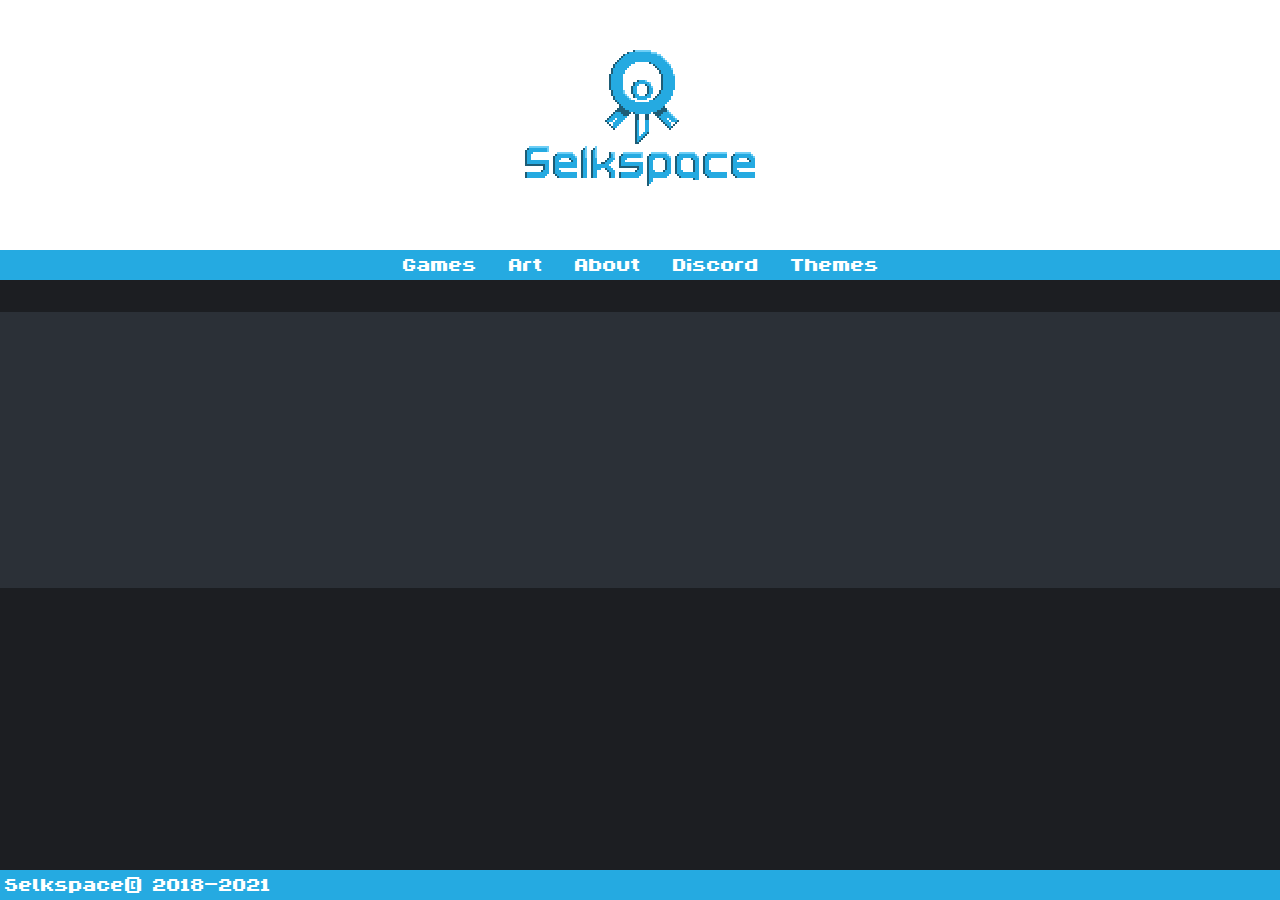
<file: index.html>
<!DOCTYPE html>
<html lang="en">
	<head>
		<title>Selkspace</title>
		<link rel="stylesheet" href="./css/twitterstyle.css">
	</head>
	<body>
		<! -- Div is for the top bar area -->
		<div class="banner">
			<img class="bannerlogo" src="./Images/twitlogo.png" alt="SelkSpace Logo">
			<div class="topbar">

				<div class="topbarcontainer">
					<ul>
						<li><a class="tab" href="./pages/template.html">Games</a></li>
						<li><a class="tab" href="">Art</a></li>
						<li><a class="tab" href="./pages/about.html">About</a></li>
						<li><a class="tab" href="https://discord.gg/F6jC3H5">Discord</a></li>
						<li><a class="tab" href="">Themes</a></li>
					</ul>
				</div>
			</div>
		</div>
		<! -- Div is for the Content Area -->
		<div class="content">
			<div class="contentcontainer">

			</div>
		</div>
		<! -- Div is for the Footer Area -->
		<div class="footer">
			<a class="footertext">Selkspace© 2018-2021</a>
		</div>
	</body>
</html>
</file>
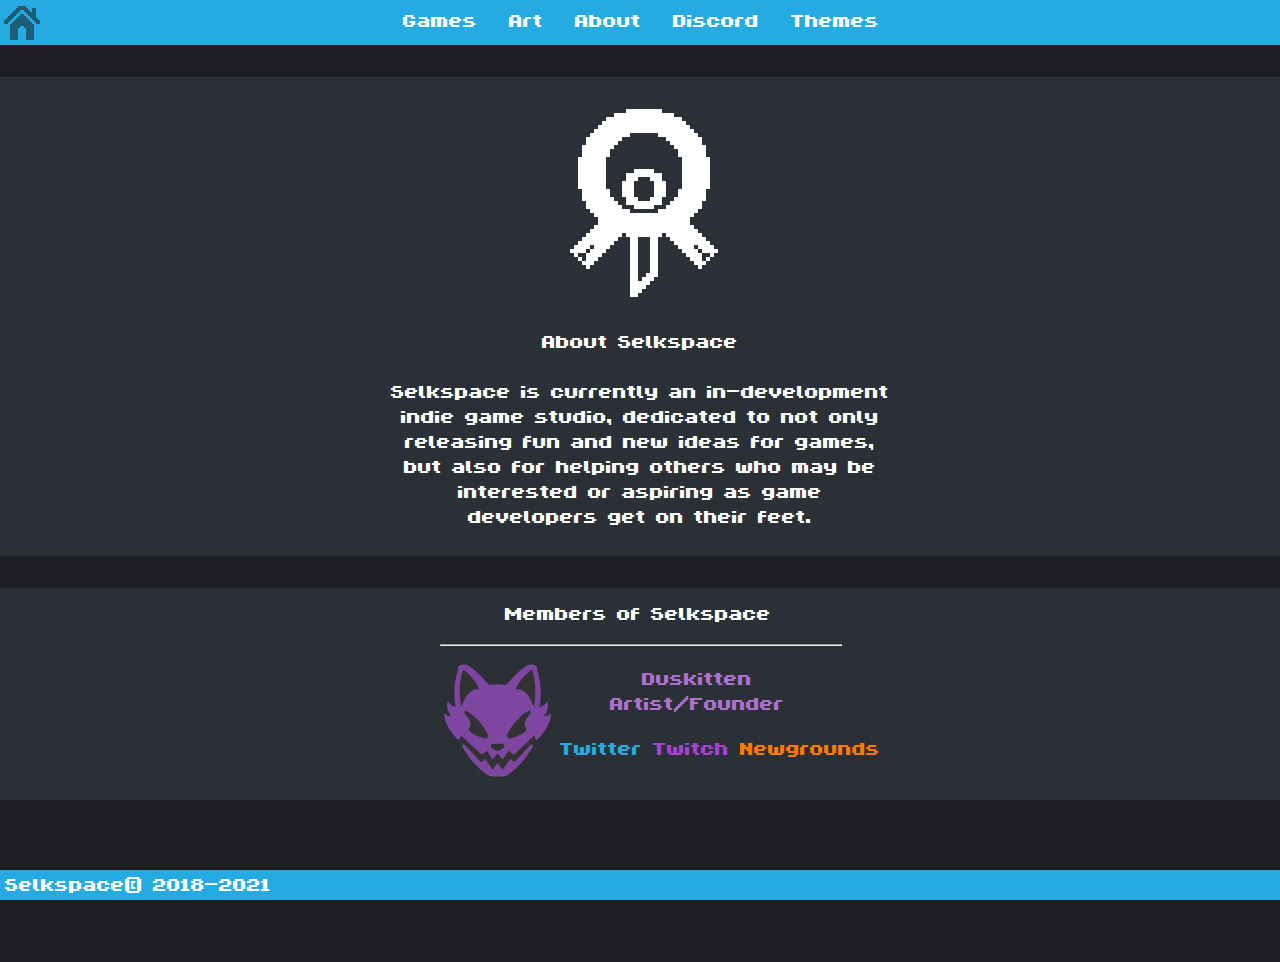
<file: pages/about.html>
<!DOCTYPE html>
<html lang="en">
	<head>
		<title>Games</title>
		<link rel="stylesheet" href="../css/twitterstyle.css">
	</head>
	<body>
		<! -- Div is for the top bar area -->
		<div class="nobanner">
			<div class="smalltopbar">
				<a href="../index.html"><img class="backimage" src="../Images/back.png" alt="Back Image"></a>
				<div class="smalltopbarcontainer">
					<ul>
						<li><a class="tab" href="">Games</a></li>
						<li><a class="tab" href="">Art</a></li>
						<li><a class="tab" href="./about.html">About</a></li>
						<li><a class="tab" href="https://discord.gg/F6jC3H5">Discord</a></li>
						<li><a class="tab" href="">Themes</a></li>
					</ul>
				</div>
			</div>
		</div>
		<! -- Div is for the Content Area -->
		<div class="aboutoutercontent">
			<div class="aboutcontentcontainer">
				<div class="aboutcenterer">
				<img class="aboutlogo" src="../Images/aboutlogo.png" alt="Selkspace Alt Logo">
				</div>
				<div class="aboutcenterer">
				<p class="abouttext">
					About Selkspace
					<br/>

					<br/>
					Selkspace is currently an in-development
					indie game studio, dedicated to not only
					releasing fun and new ideas for games,
					but also for helping others who may be 
					interested or aspiring as game developers
					get on their feet.
				</p>
			</div>
			</div>
			<div class="membercontentcontainer">
				<div class="aboutcenterer">
					<a class="aboutcentertext">Members of Selkspace</a>
					<hr class="aboutline">
					<div>
						<img class="kittylogo" src="../Images/kittylogo.png" alt="Duskitten Logo">
						<a class="kittyname">Duskitten<br/>Artist/Founder</a>
						<a class="kittylink kittylink1" href="https://twitter.com/Duskitten" >Twitter</a>
						<a class="kittylink kittylink2" href="https://duskitten.newgrounds.com">Newgrounds</a>
						<a class="kittylink kittylink3" href="https://twitch.tv/duskitten_">Twitch</a>
					</div>
				
			</div>
		</div>
		</div>
		<! -- Div is for the Footer Area -->
		<div class="footer">
			<a class="footertext">Selkspace© 2018-2021</a>
		</div>
	</body>
</html>
</file>
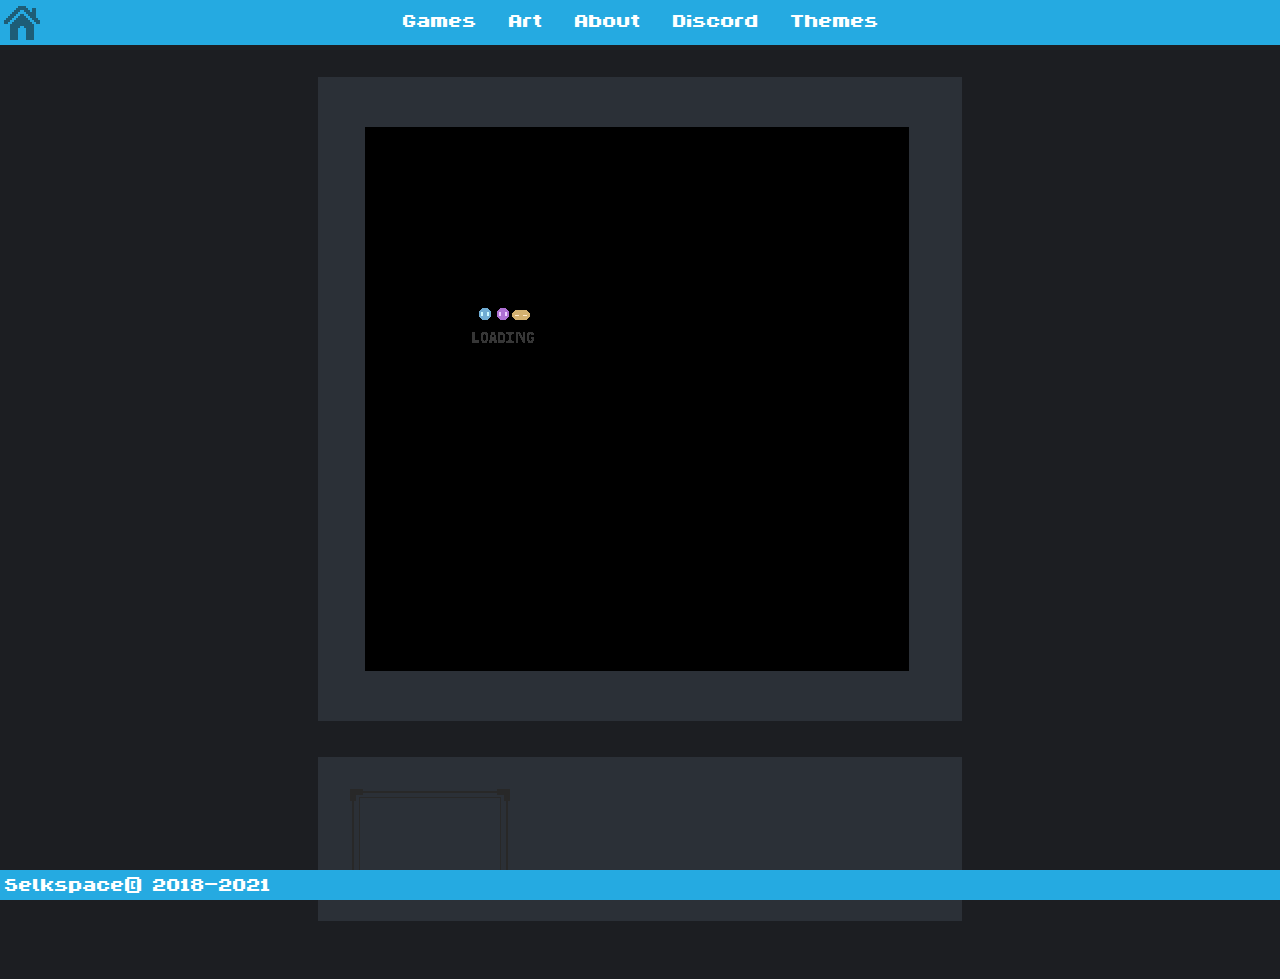
<file: pages/template-game.html>
<!DOCTYPE html>
<html lang="en">
	<head>
		<title>Games</title>
		<link rel="stylesheet" href="../css/twitterstyle.css">
	</head>
	<body>
		<! -- Div is for the top bar area -->
		<div class="nobanner">
			<div class="smalltopbar">
				<a href="../index.html"><img class="backimage" src="../Images/back.png" alt="Back Image"></a>
				<div class="smalltopbarcontainer">
					<ul>
						<li><a class="tab" href="">Games</a></li>
						<li><a class="tab" href="">Art</a></li>
						<li><a class="tab" href="./about.html">About</a></li>
						<li><a class="tab" href="https://discord.gg/F6jC3H5">Discord</a></li>
						<li><a class="tab" href="">Themes</a></li>
					</ul>
				</div>
			</div>
		</div>
		<! -- Div is for the Content Area -->
		<div class="outercontent">
			<div class="gamecontentcontainer">
				<div class="gameplayer">
					<img class="loadingimage" src="../Images/loader.gif" alt="Game Loading Image">

				</div>
			</div>

			<div class="gameabout">
				<img class="gameimage" src="../Images/game_blank.png" alt="Blank Game">
			</div>
		</div>
		<! -- Div is for the Footer Area -->
		<div class="footer">
			<a class="footertext">Selkspace© 2018-2021</a>
		</div>
	</body>
</html>
</file>
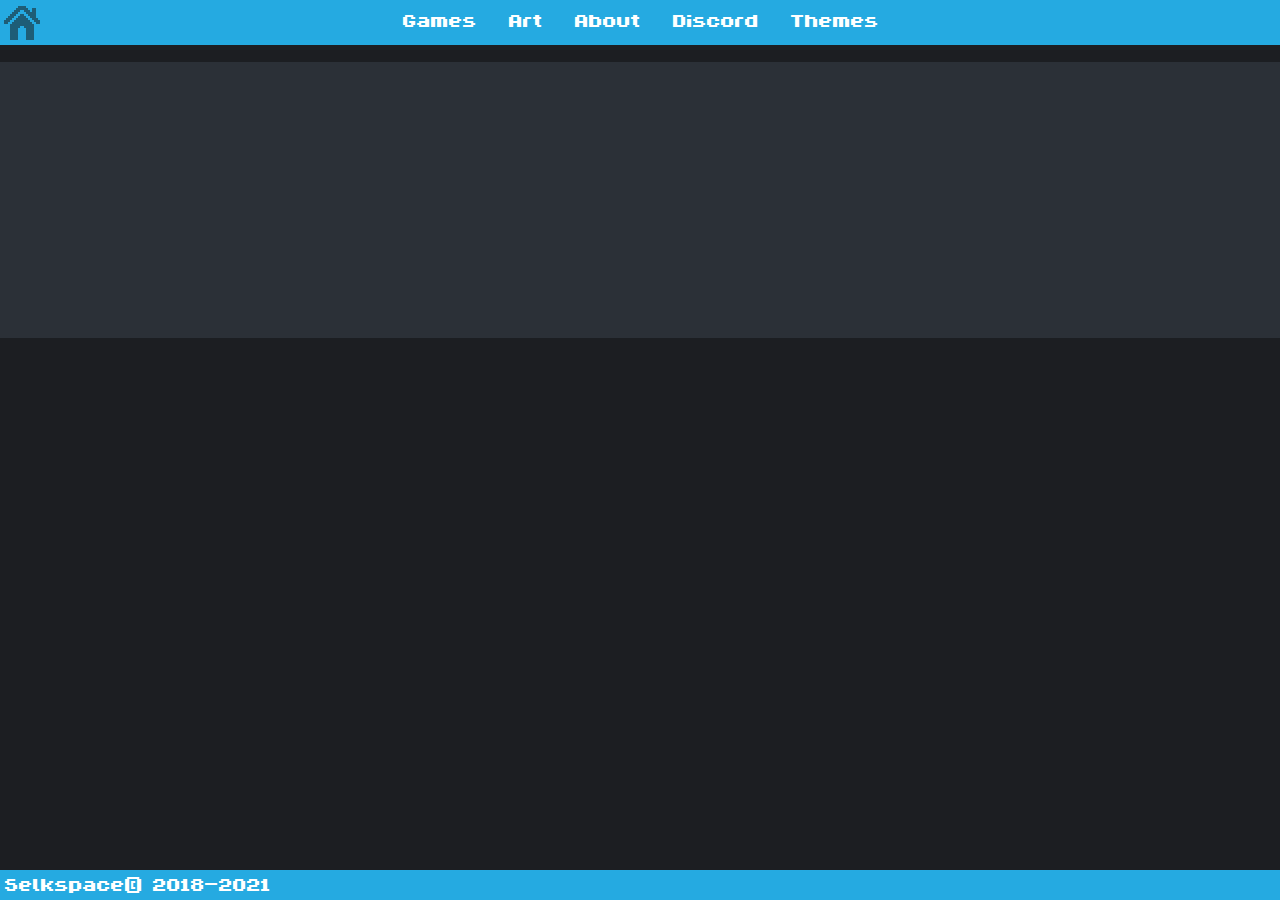
<file: pages/template.html>
<!DOCTYPE html>
<html lang="en">
	<head>
		<title>Games</title>
		<link rel="stylesheet" href="../css/twitterstyle.css">
	</head>
	<body>
		<! -- Div is for the top bar area -->
		<div class="nobanner">
			<div class="smalltopbar">
				<a href="../index.html"><img class="backimage" src="../Images/back.png" alt="Back Image"></a>
				<div class="smalltopbarcontainer">
					<ul>
						<li><a class="tab" href="">Games</a></li>
						<li><a class="tab" href="">Art</a></li>
						<li><a class="tab" href="">About</a></li>
						<li><a class="tab" href="">Discord</a></li>
						<li><a class="tab" href="">Themes</a></li>
					</ul>
				</div>
			</div>
		</div>
		<! -- Div is for the Content Area -->
		<div class="content">
			<div class="contentcontainer">

			</div>
		</div>
		<! -- Div is for the Footer Area -->
		<div class="footer">
			<a class="footertext">Selkspace© 2018-2021</a>
		</div>
	</body>
</html>
</file>
<file: css/twitterstyle.css>
@font-face {
  			font-family: "16bfZX";
  			src: url(../Fonts/16bfZX.ttf) format('truetype');
			}

			body{
				background-color: #1c1e22;
				margin:0;
  				padding:0;
  				image-rendering: pixelated;
			}


			div.banner {
				background-color: #fff; 
				height: 250px; 
				position: relative;
				margin:0;
  				padding:0;
			}

			div.nobanner {
				background-color: #fff; 
				height: 0px; 
				position: relative;
				margin:0;
  				padding:0;
  				z-index: 1;
			}

			img.bannerlogo {
				height: 250px; 
				position: absolute;
				left:50%;
  				margin-left: -125px;		
  			}

  			img.backimage {
				height: 44px; 
				position: absolute;
				content:url("../Images/back.png");
  			}

  			img.backimage:hover {
				content:url("../Images/back_hover.png");
  			}


  			img.gameimage {
				position: absolute;
				left:32px;
				top:32px;
  			}

  			iframe.Container {
  				display: none;
  			}

  			img.Loader {
				position: absolute;
				height: 100%; 
				width: 100%;
				
				image-rendering: pixelated;
				
  			}

  			img.kittylogo {
  				top:70px;
				height: 125px; 
				position: absolute;
				left:50%;
  				margin-left: -205px;	
  				image-rendering: auto;
  			}


			div.topbar {
				background-color: #25aae1; 
				height: 30px; 
				width: 100%;
				position: absolute;
			    top: 250px;
			    display: block;

			}
			div.smalltopbar {
				background-color: #25aae1; 
				height: 45px; 
				width: 100%;
				position: fixed;
			    top: 0px;
			    display: block;

			}

			div.footer {
				position: fixed;
				background-color: #25aae1; 
				height: 30px; 
				width: 100%;
			    bottom:0%;

			}

			div.content {
				background-color: transparent; 
				position: relative;
				height: 100px; 
				width: 100%;
				top:62px;
			    
			}

			div.outercontent {
				background-color: transparent; 
				position: relative;
				height: 917px; 
				width: 100%;
				top:62px;
				overflow: hidden;

			}

			div.aboutoutercontent {
				background-color: transparent; 
				position: relative;
				height: 900px; 
				width: 100%;
				top:62px;
				overflow: hidden;
			    
			}

			div.contentcontainer {
				background-color: #2b3037; 
				height:276px; 
				width: 100%;

				top:30px;
			    
			}

			div.aboutcontentcontainer {
				background-color: #2b3037; 
				height:479px; 
				width: 100%;

				top:15px;
				position: absolute;
			    
			}

			div.membercontentcontainer {
				background-color: #2b3037; 
				height:212px; 
				width: 100%;

				top:526px;
				position: absolute;
			    
			}

			div.gamecontentcontainer {
				background-color: #2b3037; 
				height:644px; 
				width: 644px;
				top:15px;
				left:50%;
  				margin-left: -322px;
  				position: absolute;
			    
			}

			div.gameabout {
				background-color: #2b3037; 
				height:164px; 
				width: 644px;

				top:695px;

				left:50%;
  				margin-left: -322px;
  				position: absolute;
			    
			}


			div.gameplayer {
				background-color: #000; 
				height:544px; 
				width: 544px;
				top:50px;
				left:50%;
  				margin-left: -275px;
  				position: absolute;
			    
			}


			a, p{
				color:#fff;
				font-family: "16bfZX";
				-webkit-font-smoothing : none;
				font-size:32px;
				text-decoration: none;
			}

			a.kittyname{
				color: #ac72ce;
				margin-top: 36px;
				position: absolute;
				top:42px;
				left:220px;
				text-align: center;
			}

			a.kittylink{
				position: absolute;
				top:42px;
				margin-top: 106px;
				text-align: center;

			}

			a.kittylink.kittylink1{
				color: #25aae1;
				left:170px;
			}
			a.kittylink.kittylink2{
				color: #ff7a01;
				left:350px;
			}
			a.kittylink.kittylink3{
				color: #a742d2;
				left:263px;
			}

			a.kittylink:hover{
				color: #fff;
			}







			a.footertext {
				position: absolute;
				top:2px;
				left:5px;
				color:#fff;
				
			}

			img.aboutlogo {
				margin-top: 32px;
				margin-left: 180px;
				width:148px;
				height:188px;
				position: absolute;
			}

			p.abouttext {
				margin-top: 252px;
				position: absolute;
				top:100;
				text-align: center;

			}

			a.aboutcentertext{
				top:13px;
				left:50%;
  				margin-left: -135px;
				text-align: center;
				position: absolute;
			}

			a.gametitle{
				color:#25aae1;
				top:28px;
				left:50%;
  				margin-left: -100px;
				text-align: center;
				position: absolute;
			}
			p.gamedesc{
				top:28px;
				left:50%;
				font-size: 24px;
  				margin-left: -100px;
				text-align: left;
				position: absolute;
			}

			div.aboutcenterer{
				width:500px;
				left:50%;
  				margin-left: -250px;
  				position: absolute;
  			}

  			hr.aboutline{
  				top:48px;
				left:50%;
				margin-left: -200px;
				width: 400px;
  				position: absolute;
  			}

			a.tab {
				color:#fff;
				padding: 16px;
			}

			a.tab:hover {
				color:#1e5d76;
			}
			
			li {
  				float: left;
  				position: relative;
			}

			ul {
				list-style-type: none;
				min-width: 100%;
			}

			div.topbarcontainer {
  				height:30px;
  				top:-14px;
  				left:50%;
  				margin-left: -293px;
  				position: absolute;
			}

			div.smalltopbarcontainer {
  				height:30px;
  				top:-8px;
  				left:50%;
  				margin-left: -293px;
  				position: absolute;
			}
</file>
